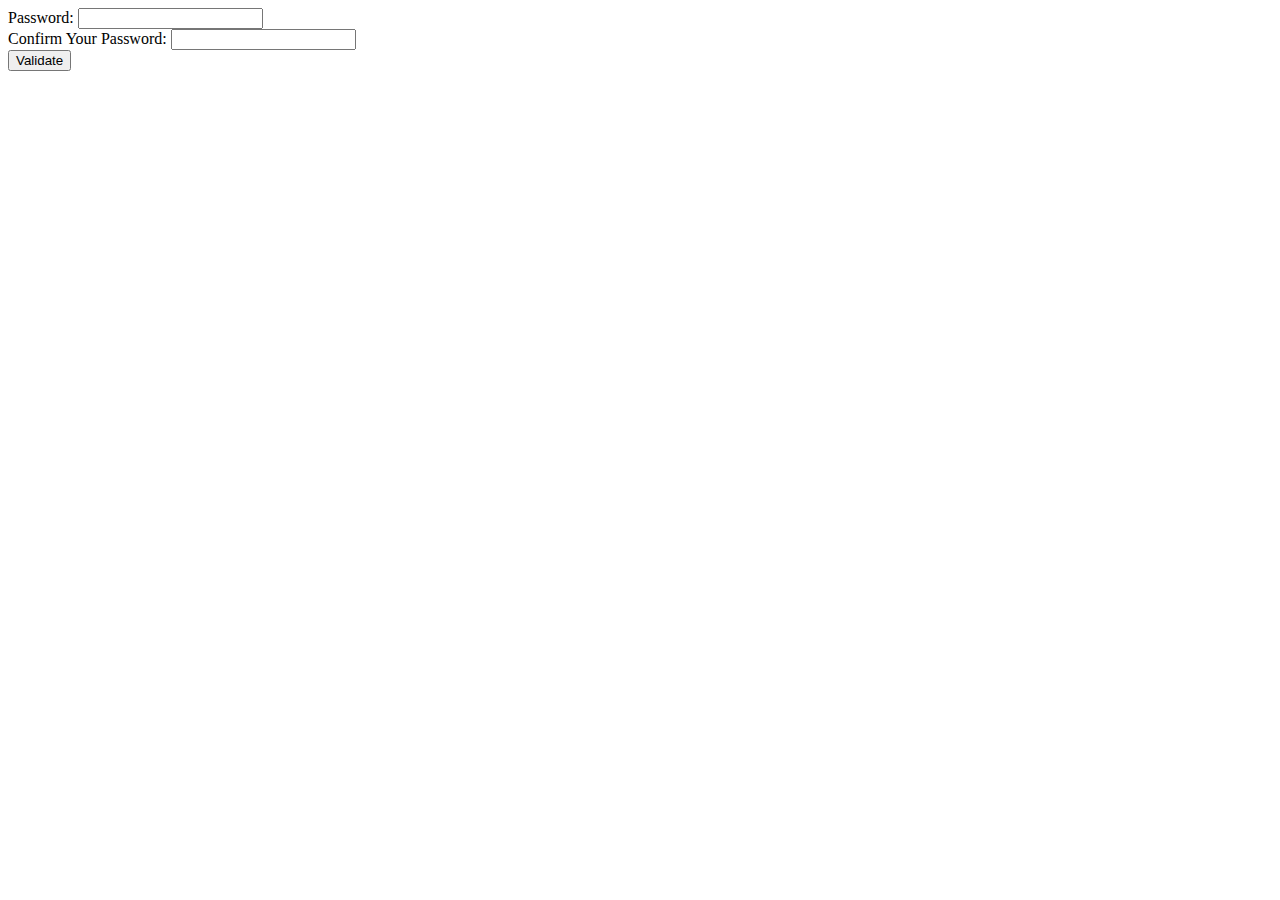
<file: Lab8/Exercise1/index.html>
<html>
<head>
  <script src="./exercise1.js"></script>
</head>
<body>
  <div>
    <label> Password:</label>
    <input type="password" id="pass1">
  </div>

  <div>
    <label> Confirm Your Password:</label>
    <input type="password" id="pass2">
  </div>

  <button onclick="checkMatch()">Validate</button>
</body>
</html>
</file>
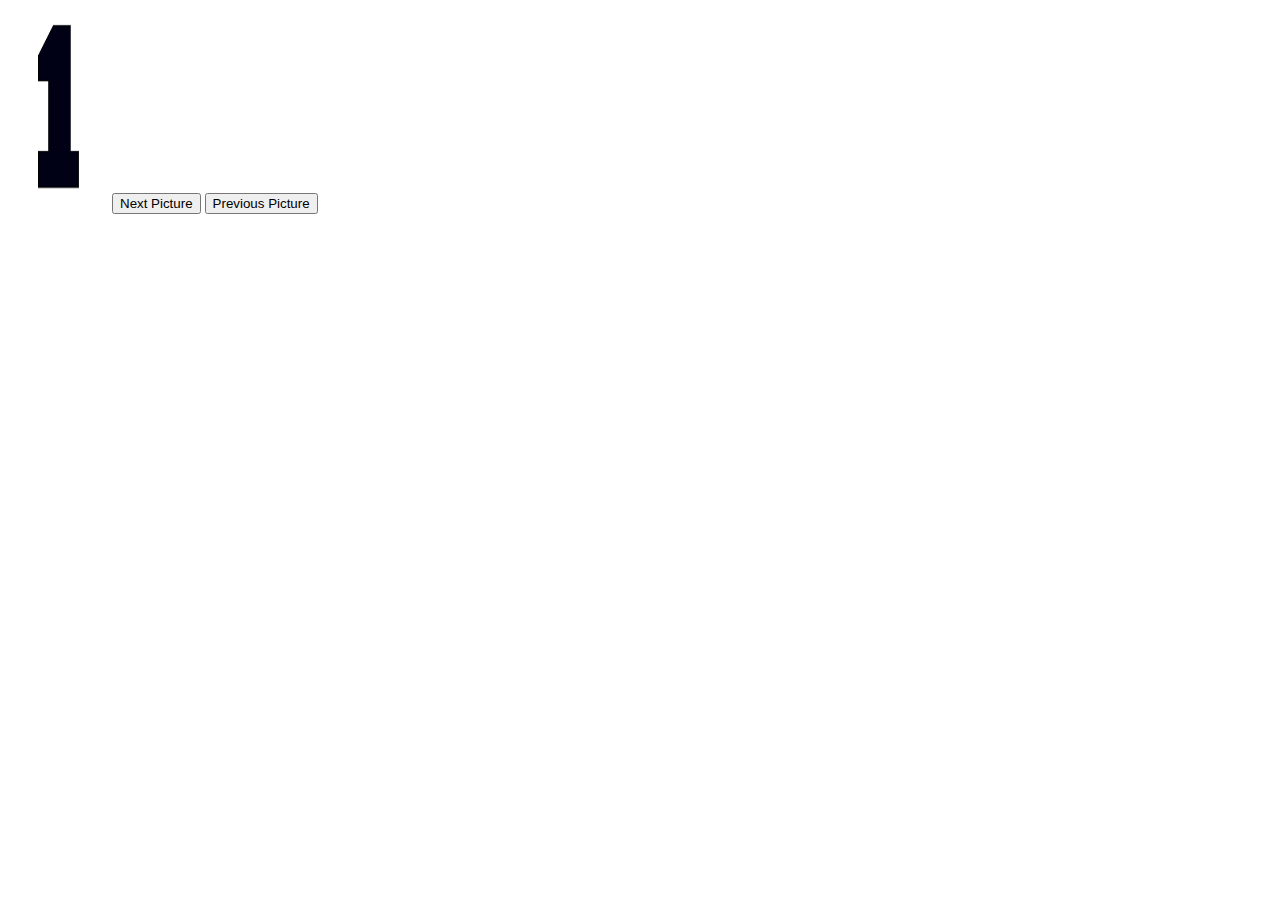
<file: Lab8/Exercise2/index.html>
<html>
  <head>
    <script src="exercise2.js"></script>
  </head>
  <body>
      <img src="./images/Number1.png" id="SlideShow" width="100" height="200">
      <button onclick="forward()">Next Picture</button>
      <button onclick="back()">Previous Picture</button>
  </body>
</html>
</file>
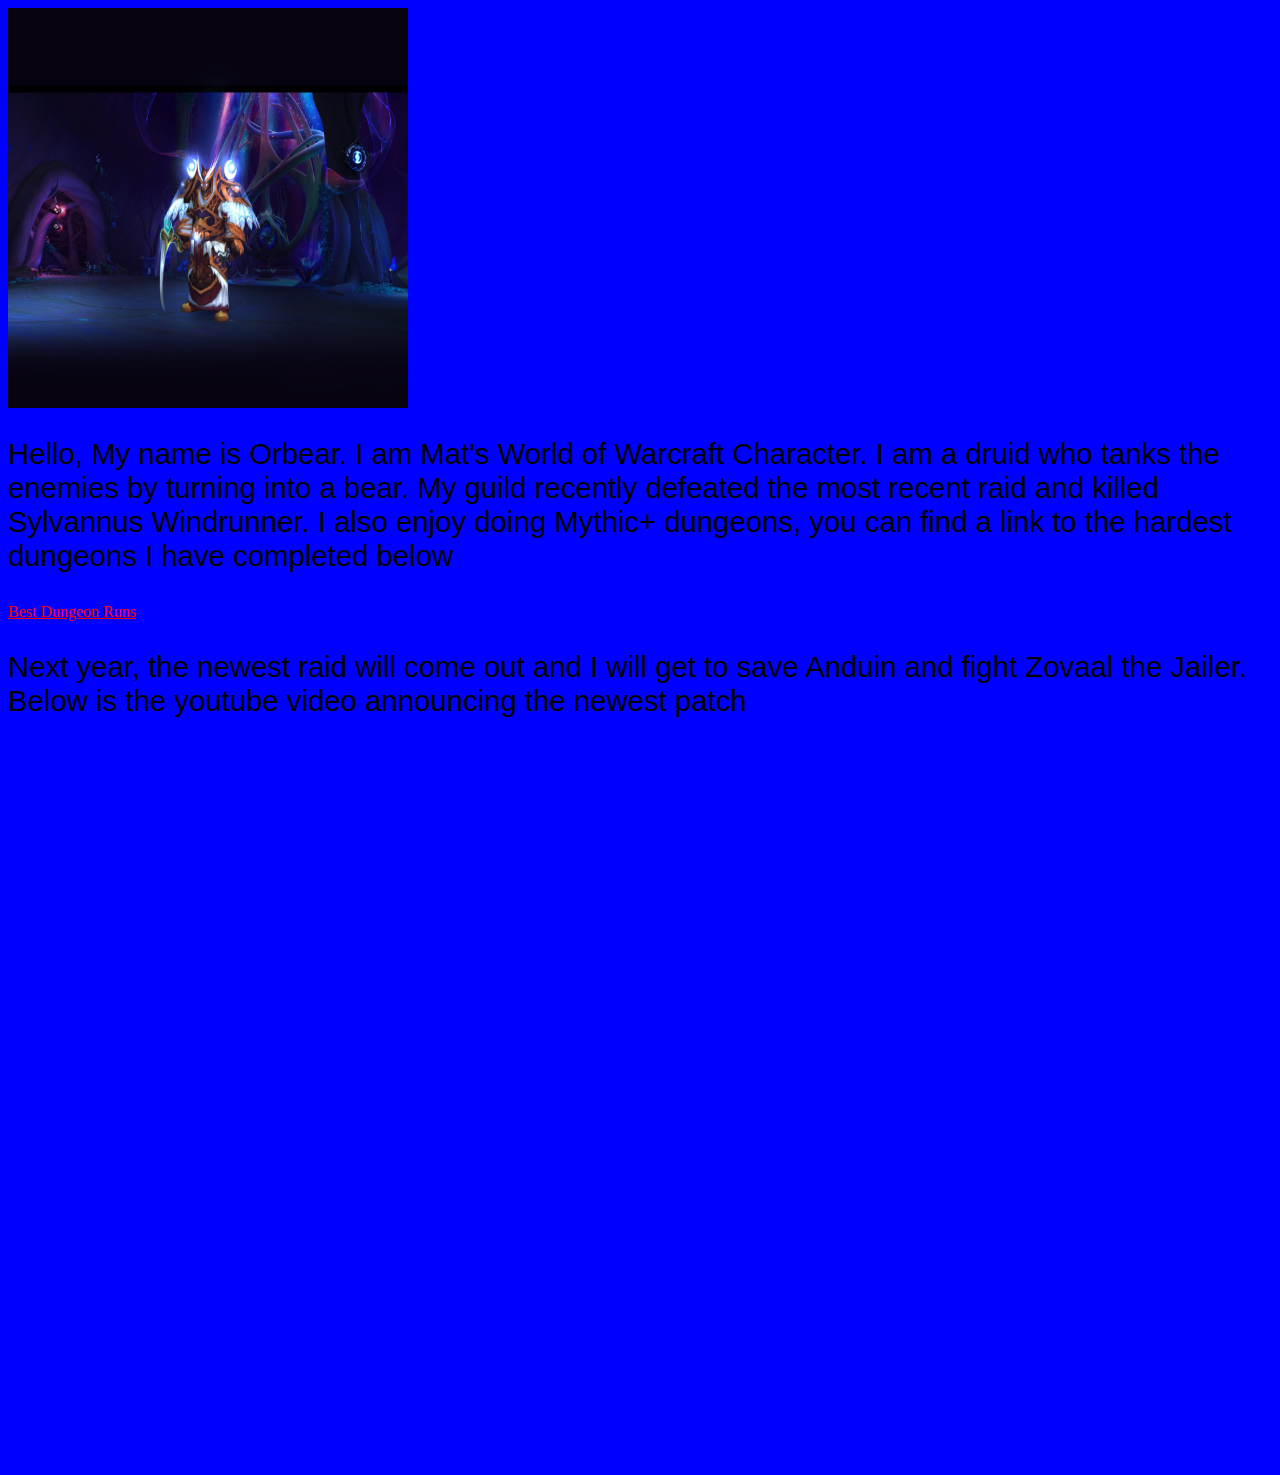
<file: Lab8/Exercise3/index.html>
<html>
    <head>
        <link href="style.css"
             rel="stylesheet"
            type="text/css"/>

    </head>
    <body>
        <img src="./Orbear.jpg" width="400" height="400">
        <p> Hello, My name is Orbear. I am Mat's World of Warcraft Character. 
             I am a druid who tanks the enemies by turning into a bear. 
             My guild recently defeated the most recent raid and killed Sylvannus Windrunner.
            I also enjoy doing Mythic+ dungeons, you can find a link to the hardest dungeons I have completed below</p>
        <a href="https://raider.io/characters/us/arygos/Orbear"> Best Dungeon Runs </a>
        <p> Next year, the newest raid will come out and I will get to save Anduin and fight Zovaal the Jailer.
            Below is the youtube video announcing the newest patch</p>
        <iframe width="1280" height="720" src="https://www.youtube.com/embed/IRWIW2VxgGs" 
        title="YouTube video player" frameborder="0" allow="accelerometer; autoplay; clipboard-write; encrypted-media; gyroscope; picture-in-picture" allowfullscreen></iframe>
    </body>
</html>
</file>
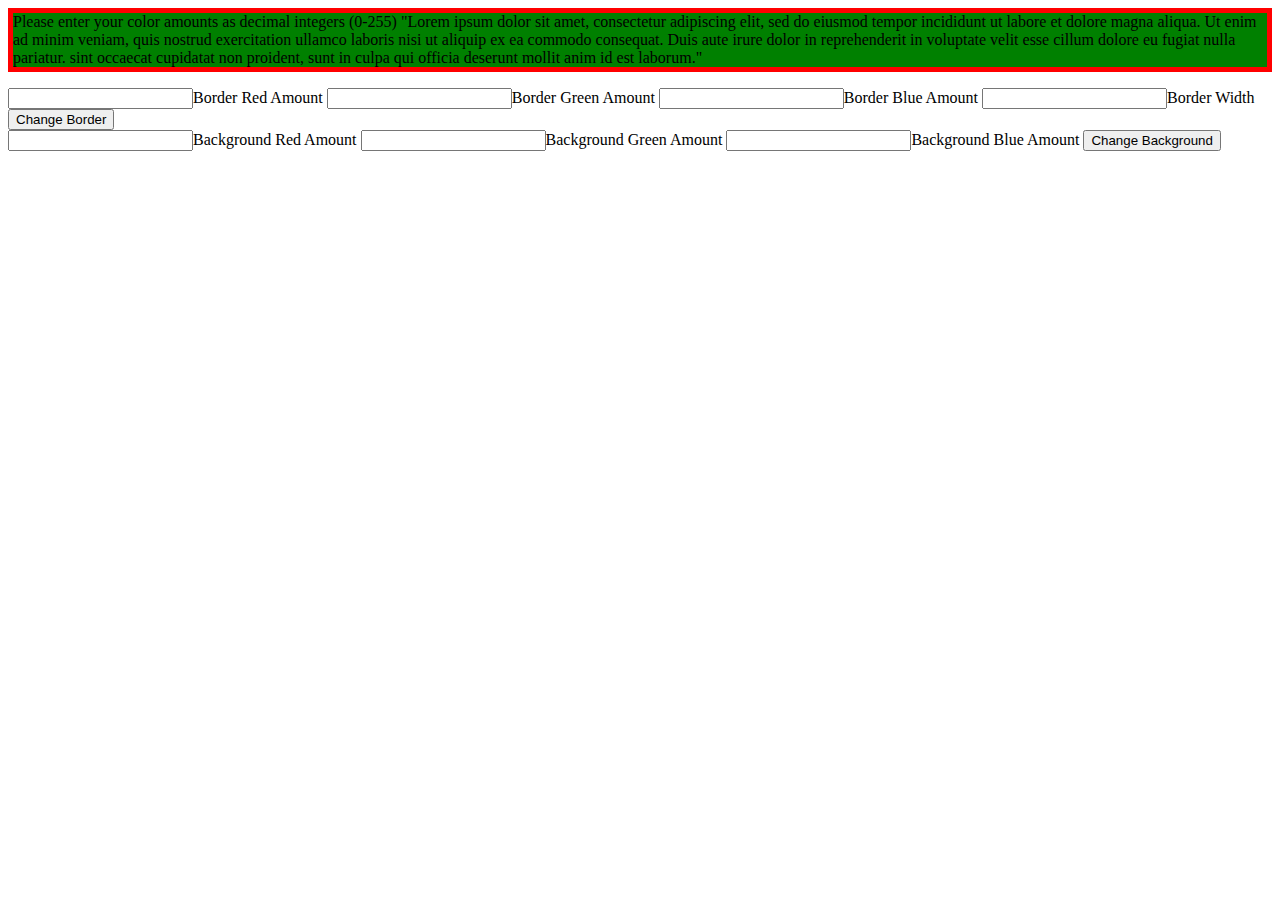
<file: Lab8/Exercise4/index.html>
<html>
  <head>
    <link href="style.css"rel="stylesheet"type="text/css"/>
    <script type="text/javascript" src="script.js"></script>
  </head>
  <body>
      <p id="paragraph">
        Please enter your color amounts as decimal integers (0-255)
        "Lorem ipsum dolor sit amet, consectetur adipiscing elit, sed do eiusmod tempor incididunt ut labore et dolore magna aliqua. Ut enim ad minim veniam,
        quis nostrud exercitation ullamco laboris nisi ut aliquip ex ea commodo consequat.
        Duis aute irure dolor in reprehenderit in voluptate velit esse cillum dolore eu fugiat nulla pariatur.
         sint occaecat cupidatat non proident, sunt in culpa qui officia deserunt mollit anim id est laborum."
      </p>
      <input type="text" id="BorderRed">Border Red Amount </input>
      <input type="text" id="BorderGreen">Border Green Amount </input>
      <input type="text" id="BorderBlue">Border Blue Amount </input>
      <input type="text" id="BorderWidth">Border Width </input>
      <button value="Border Red Amount" id="borderButton" onclick="changeBorder()">Change Border</button>
      <br>
      <input type="text" id="BackgroundRed">Background Red Amount </input>
      <input type="text" id="BackgroundGreen">Background Green Amount </input>
      <input type="text" id="BackgroundBlue">Background Blue Amount </input>
      <button value="Border Red Amount" id="backgroundButton" onclick="changeBackground()">Change Background</button>
  </body>
</html>
</file>
<file: Lab8/Exercise3/style.css>
p
{
    background-color: blue;
    font-family: arial; font-size: 22pt;

}
body{
    background-color: blue;
}
a{
    color: red;
}
a:hover{
    color: green;
}
</file>
<file: Lab8/Exercise4/style.css>
p{
  border-color: red;
  border-width: 5px;
  border-style: solid;
  background-color: green;
}
</file>
